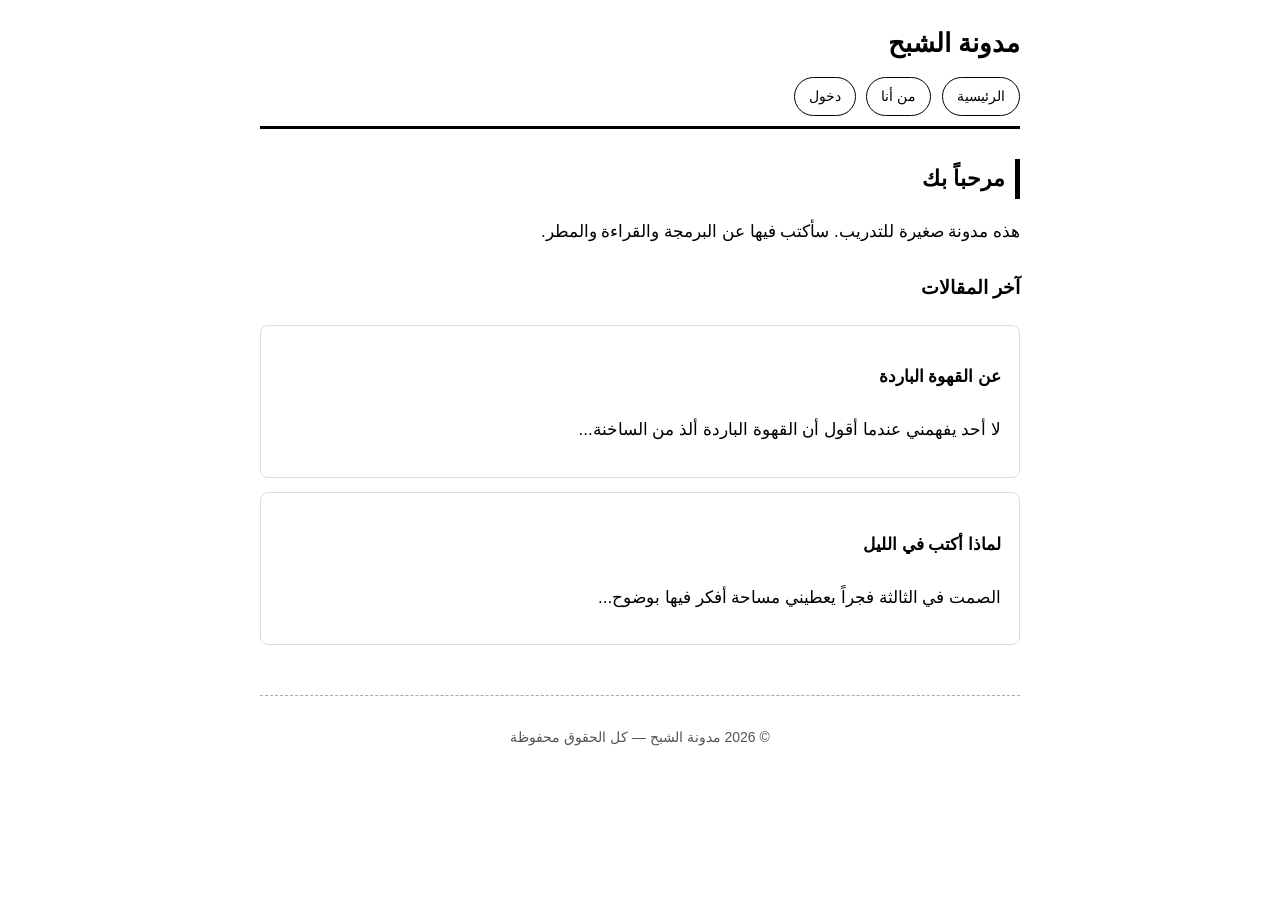
<file: index.html>
<!DOCTYPE html>
<html lang="ar" dir="rtl">
<head>
<meta charset="UTF-8">
<meta name="viewport" content="width=device-width, initial-scale=1.0">
<title>مدونة الشبح — الرئيسية</title>
<link rel="stylesheet" href="style.css">
</head>
<body>

<header>
  <h1>مدونة الشبح</h1>
  <nav>
    <a href="index.html">الرئيسية</a>
    <a href="about.html">من أنا</a>
    <a href="login.html">دخول</a>
  </nav>
</header>

<main>
  <h2>مرحباً بك</h2>
  <p>هذه مدونة صغيرة للتدريب. سأكتب فيها عن البرمجة والقراءة والمطر.</p>

  <h3>آخر المقالات</h3>
  <article>
    <h4>عن القهوة الباردة</h4>
    <p>لا أحد يفهمني عندما أقول أن القهوة الباردة ألذ من الساخنة...</p>
  </article>

  <article>
    <h4>لماذا أكتب في الليل</h4>
    <p>الصمت في الثالثة فجراً يعطيني مساحة أفكر فيها بوضوح...</p>
  </article>
</main>

<footer>
  <p>© 2026 مدونة الشبح — كل الحقوق محفوظة</p>
  <!-- TODO: change admin path before deploy. default is /admin.html admin:shbh2026 -->
</footer>

</body>
</html>
</file>
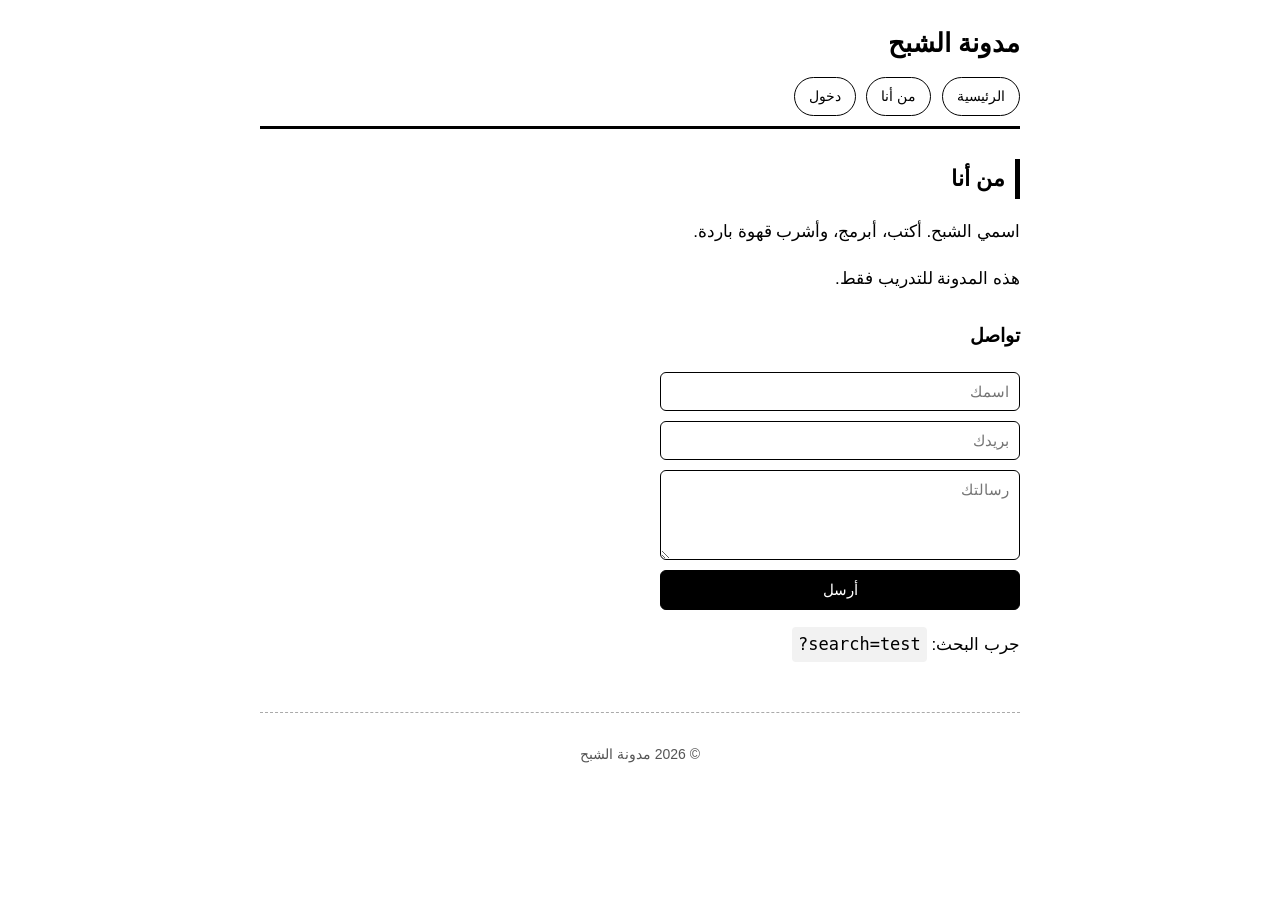
<file: about.html>
<!DOCTYPE html>
<html lang="ar" dir="rtl">
<head>
<meta charset="UTF-8">
<title>من أنا</title>
<link rel="stylesheet" href="style.css">
</head>
<body>
<header>
  <h1>مدونة الشبح</h1>
  <nav>
    <a href="index.html">الرئيسية</a>
    <a href="about.html">من أنا</a>
    <a href="login.html">دخول</a>
  </nav>
</header>

<main>
  <h2>من أنا</h2>
  <p>اسمي الشبح. أكتب، أبرمج، وأشرب قهوة باردة.</p>
  <p>هذه المدونة للتدريب فقط.</p>

  <h3>تواصل</h3>
  <form onsubmit="alert('تم الإرسال'); return false;">
    <input type="text" placeholder="اسمك" name="name" required>
    <input type="email" placeholder="بريدك" name="email" required>
    <textarea placeholder="رسالتك" name="msg" rows="4" required></textarea>
    <button type="submit">أرسل</button>
  </form>

  <p id="search-hint">جرب البحث: <code>?search=test</code></p>
  <div id="search-result"></div>
</main>

<footer>
  <p>© 2026 مدونة الشبح</p>
</footer>

<script>
  // عرض نتيجة البحث بدون تنقية — مقصود للتدريب
  const params = new URLSearchParams(location.search);
  const q = params.get('search');
  if (q) {
    document.getElementById('search-result').innerHTML = 'نتائج البحث عن: ' + q;
  }
</script>
</body>
</html>
</file>
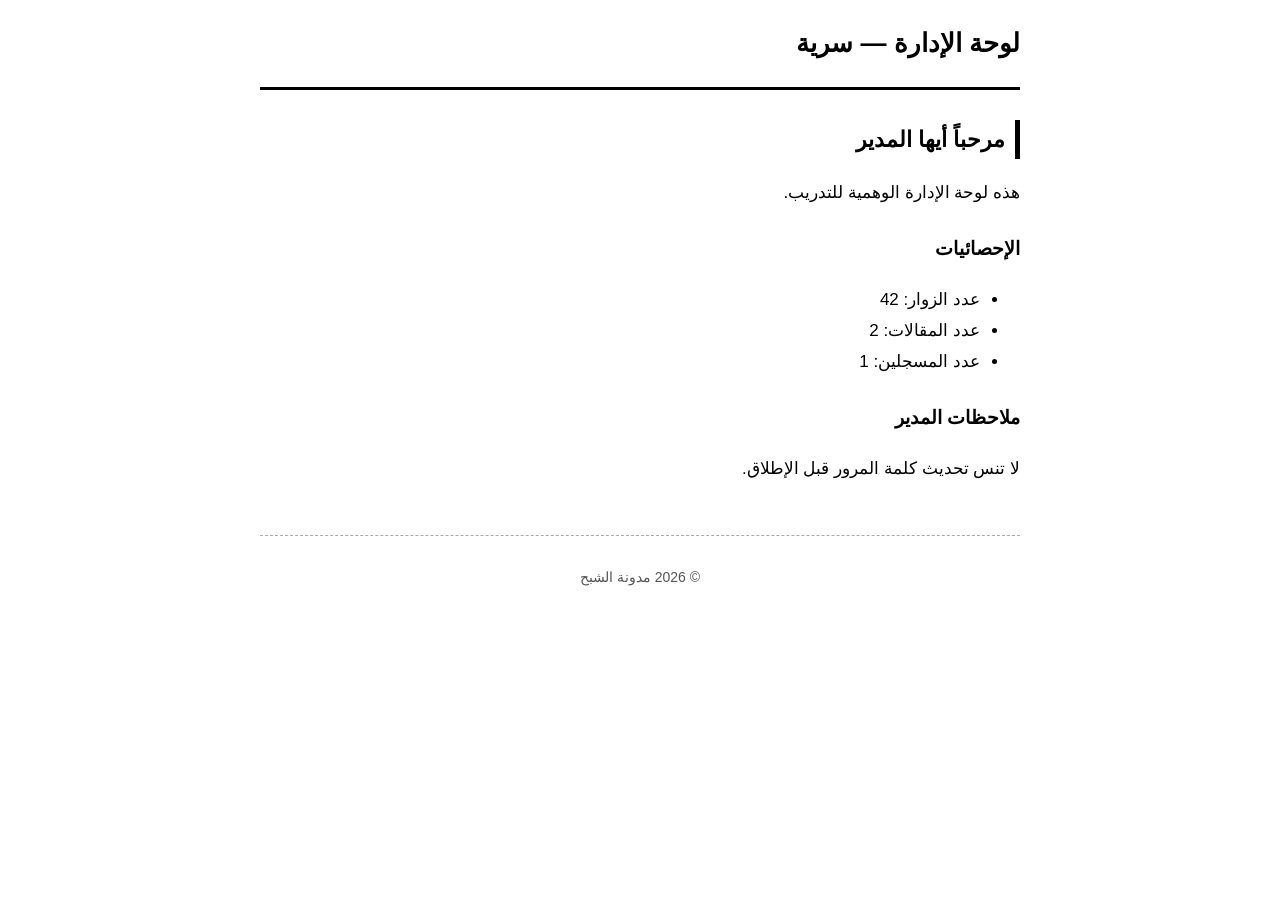
<file: admin.html>
<!DOCTYPE html>
<html lang="ar" dir="rtl">
<head>
<meta charset="UTF-8">
<title>لوحة الإدارة</title>
<link rel="stylesheet" href="style.css">
</head>
<body>
<header>
  <h1>لوحة الإدارة — سرية</h1>
</header>

<main>
  <h2>مرحباً أيها المدير</h2>
  <p>هذه لوحة الإدارة الوهمية للتدريب.</p>

  <h3>الإحصائيات</h3>
  <ul>
    <li>عدد الزوار: 42</li>
    <li>عدد المقالات: 2</li>
    <li>عدد المسجلين: 1</li>
  </ul>

  <h3>ملاحظات المدير</h3>
  <p>لا تنس تحديث كلمة المرور قبل الإطلاق.</p>

  <!-- FLAG{shbh_admin_found_2026} -->
</main>

<footer>
  <p>© 2026 مدونة الشبح</p>
</footer>
</body>
</html>
</file>
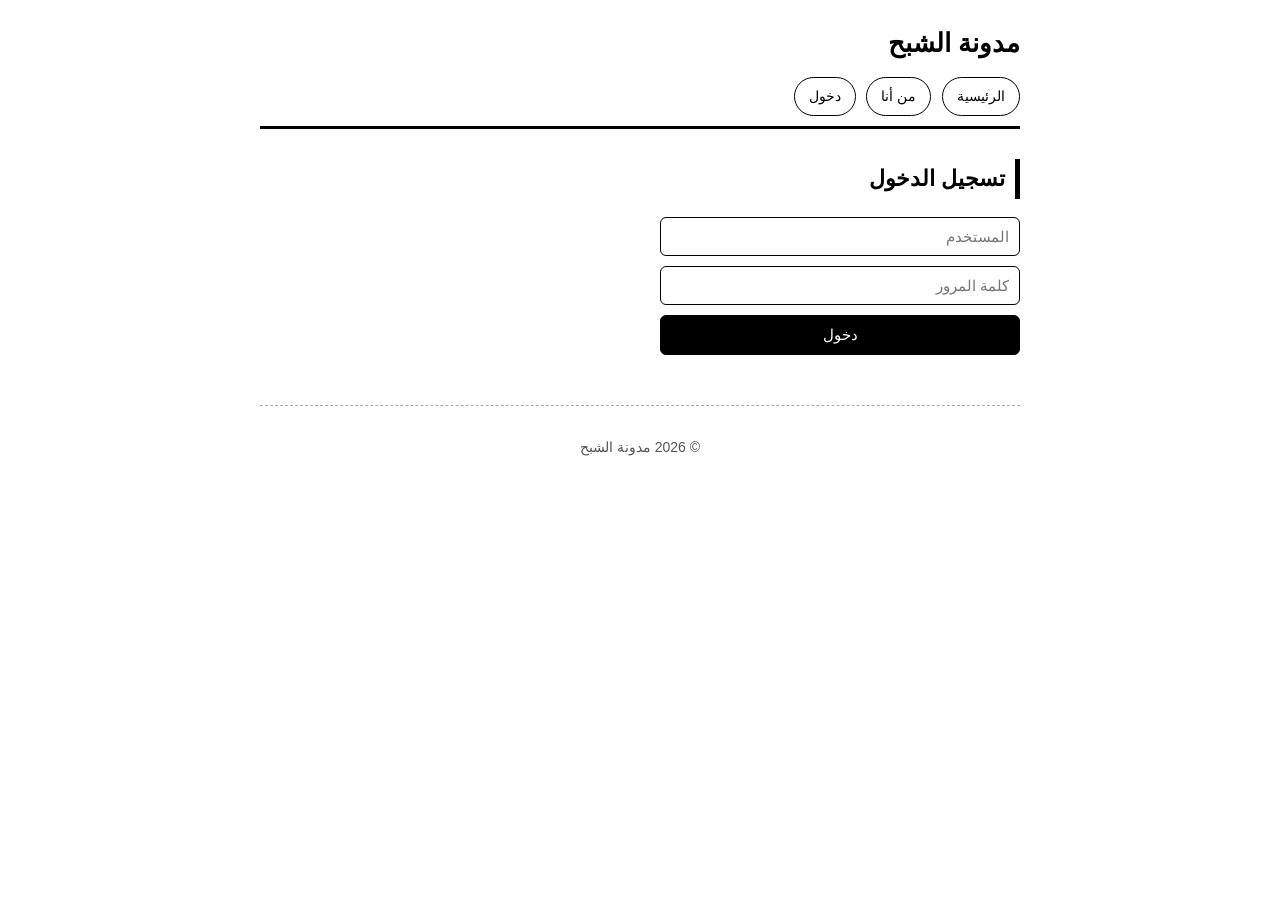
<file: login.html>
<!DOCTYPE html>
<html lang="ar" dir="rtl">
<head>
<meta charset="UTF-8">
<title>دخول</title>
<link rel="stylesheet" href="style.css">
</head>
<body>
<header>
  <h1>مدونة الشبح</h1>
  <nav>
    <a href="index.html">الرئيسية</a>
    <a href="about.html">من أنا</a>
    <a href="login.html">دخول</a>
  </nav>
</header>

<main>
  <h2>تسجيل الدخول</h2>
  <form onsubmit="return check(event)">
    <input type="text" name="user" id="user" placeholder="المستخدم" required>
    <input type="password" name="pass" id="pass" placeholder="كلمة المرور" required>
    <button type="submit">دخول</button>
  </form>
  <p id="result"></p>

  <!-- بيانات تدريبية للاختبار -->
  <input type="hidden" name="backup_user" value="admin">
  <input type="hidden" name="backup_pass" value="shbh2026">
</main>

<footer>
  <p>© 2026 مدونة الشبح</p>
</footer>

<script>
  function check(e) {
    e.preventDefault();
    const u = document.getElementById('user').value;
    const p = document.getElementById('pass').value;
    const result = document.getElementById('result');
    // تحقق وهمي في الواجهة الأمامية فقط — مقصود للتدريب
    if (u === 'admin' && p === 'shbh2026') {
      result.textContent = 'مرحباً أيها المدير، جاري توجيهك...';
      setTimeout(() => location.href = 'admin.html', 800);
    } else {
      result.textContent = 'بيانات غير صحيحة';
    }
    return false;
  }
</script>
</body>
</html>
</file>
<file: style.css>
* { box-sizing: border-box; }
body {
  background: #fff;
  color: #000;
  font-family: "Segoe UI", Tahoma, Arial, sans-serif;
  line-height: 1.8;
  max-width: 800px;
  margin: 0 auto;
  padding: 20px;
  font-size: 17px;
}
header {
  border-bottom: 3px solid #000;
  padding-bottom: 10px;
  margin-bottom: 30px;
}
header h1 { margin: 0 0 10px; font-size: 26px; }
nav a {
  color: #000;
  text-decoration: none;
  border: 1px solid #000;
  padding: 6px 14px;
  margin-left: 6px;
  border-radius: 20px;
  display: inline-block;
  font-size: 14px;
}
nav a:hover { background: #000; color: #fff; }
h2 { font-size: 22px; margin-top: 30px; border-right: 5px solid #000; padding-right: 10px; }
h3 { font-size: 19px; margin-top: 24px; }
article { border: 1px solid #ddd; padding: 14px 18px; border-radius: 8px; margin: 14px 0; }
form { display: flex; flex-direction: column; gap: 10px; max-width: 360px; }
input, textarea, button {
  padding: 10px;
  border: 1px solid #000;
  border-radius: 6px;
  font-size: 15px;
  font-family: inherit;
  background: #fff;
  color: #000;
}
button { background: #000; color: #fff; cursor: pointer; }
button:hover { background: #333; }
footer { margin-top: 50px; border-top: 1px dashed #aaa; padding-top: 15px; color: #555; font-size: 14px; text-align: center; }
code { background: #f2f2f2; padding: 2px 6px; border-radius: 4px; direction: ltr; display: inline-block; }
</file>
